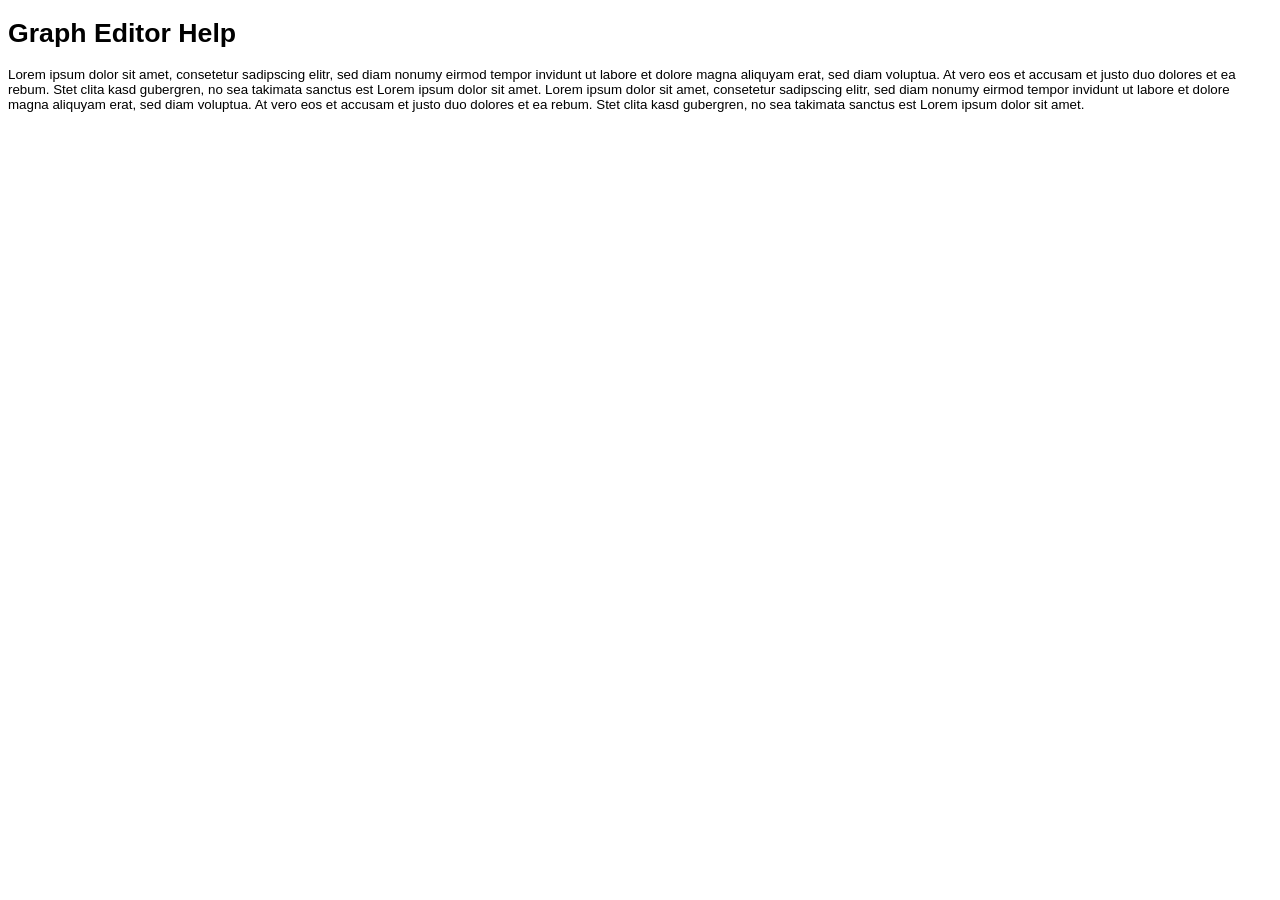
<file: http-server/src/main/resources/webroot/assets/graph-editor/resources/help.html>
<!DOCTYPE html>
<html>
<head>
    <title>Graph Editor Help</title>
    <meta http-equiv="Content-Type" content="text/html; charset=UTF-8">
    <link rel="stylesheet" type="text/css" href="../styles/help.css">
</head>
<body>
	<h1>Graph Editor Help</h1>
	<p>Lorem ipsum dolor sit amet, consetetur sadipscing elitr, sed diam nonumy
	eirmod tempor invidunt ut labore et dolore magna aliquyam erat, sed diam
	voluptua. At vero eos et accusam et justo duo dolores et ea rebum. Stet
	clita kasd gubergren, no sea takimata sanctus est Lorem ipsum dolor sit
	amet. Lorem ipsum dolor sit amet, consetetur sadipscing elitr, sed diam
	nonumy eirmod tempor invidunt ut labore et dolore magna aliquyam erat, sed
	diam voluptua. At vero eos et accusam et justo duo dolores et ea rebum.
	Stet clita kasd gubergren, no sea takimata sanctus est Lorem ipsum dolor
	sit amet.</p>
</body>
</html>
</file>
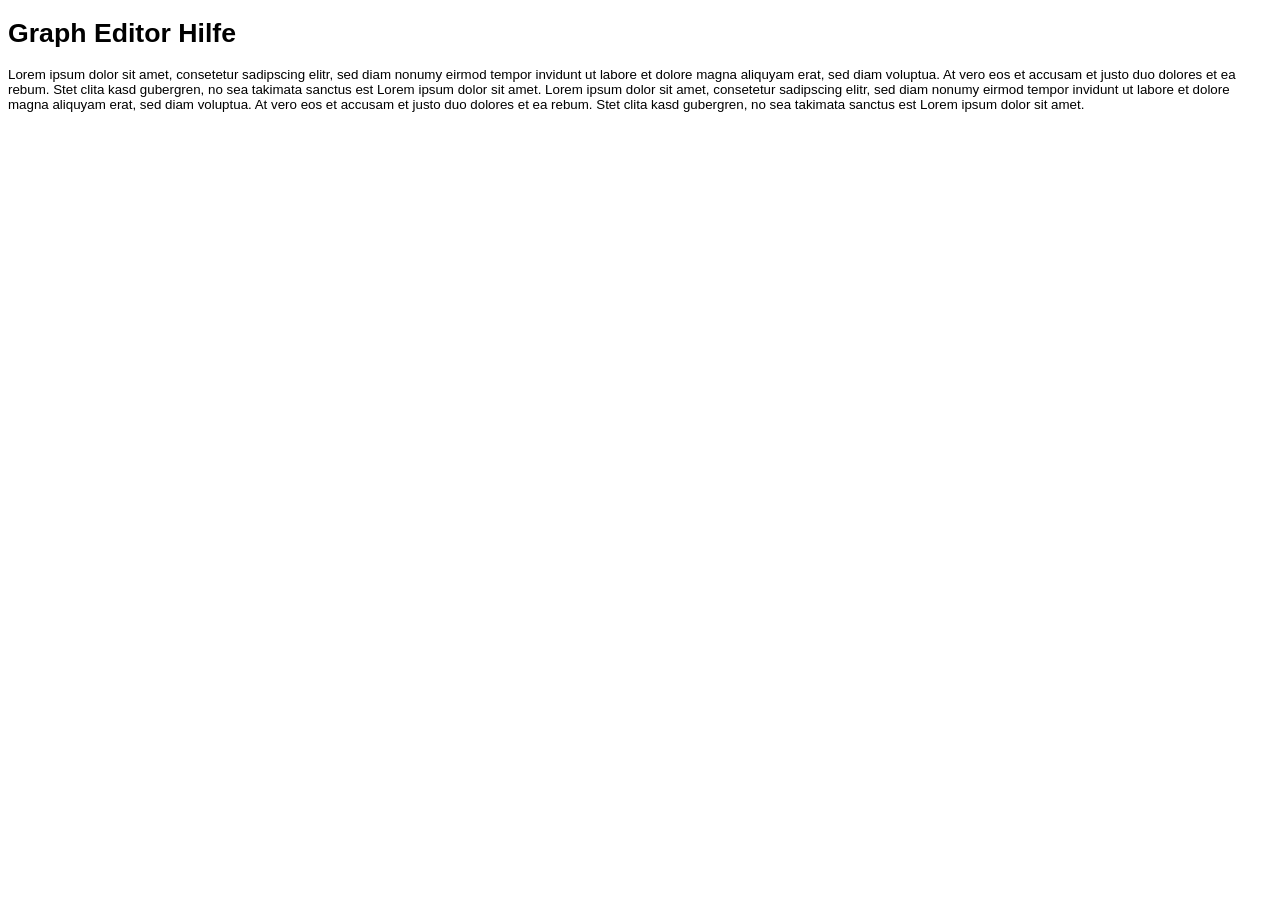
<file: http-server/src/main/resources/webroot/assets/graph-editor/resources/help_de.html>
<!DOCTYPE html>
<html>
<head>
    <title>Graph Editor Hilfe</title>
    <meta http-equiv="Content-Type" content="text/html; charset=UTF-8">
    <link rel="stylesheet" type="text/css" href="../styles/help.css">
</head>
<body>
	<h1>Graph Editor Hilfe</h1>
	<p>Lorem ipsum dolor sit amet, consetetur sadipscing elitr, sed diam nonumy
	eirmod tempor invidunt ut labore et dolore magna aliquyam erat, sed diam
	voluptua. At vero eos et accusam et justo duo dolores et ea rebum. Stet
	clita kasd gubergren, no sea takimata sanctus est Lorem ipsum dolor sit
	amet. Lorem ipsum dolor sit amet, consetetur sadipscing elitr, sed diam
	nonumy eirmod tempor invidunt ut labore et dolore magna aliquyam erat, sed
	diam voluptua. At vero eos et accusam et justo duo dolores et ea rebum.
	Stet clita kasd gubergren, no sea takimata sanctus est Lorem ipsum dolor
	sit amet.</p>
</body>
</html>
</file>
<file: http-server/src/main/resources/webroot/assets/graph-editor/styles/help.css>
body {
	font-family:Arial Unicode MS,Arial,Helvetica;
	font-size:10pt;
}
</file>
